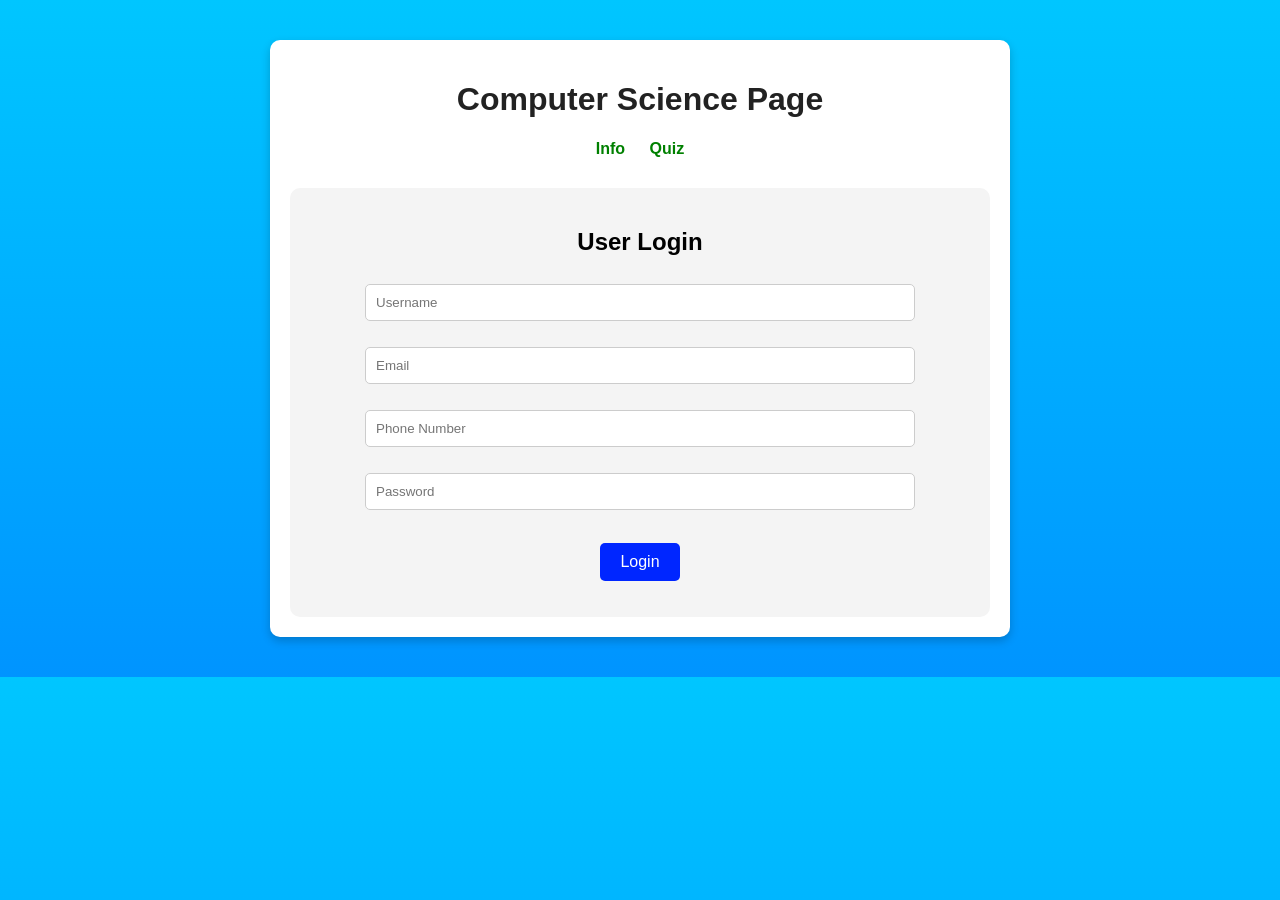
<file: index.html>
<!DOCTYPE html>
<html lang="en">
<head>
    <meta charset="utf-8" />
    <title>Comp Sci</title>
    <meta name="viewport" content="width=device-width, initial-scale=1.0">
    <link rel="stylesheet" href="style.css" />
</head>

<body>

    <div class="container">

        <header>
            <h1>Computer Science Page</h1>

            <nav>
                <a href="info.html">Info</a>
                <a href="quiz.html">Quiz</a>
            </nav>
        </header>

        <section class="login-box">

            <h2>User Login</h2>

            <input type="text" id="username" placeholder="Username">
            <br><br>

            <input type="email" id="email" placeholder="Email">
            <br><br>

            <input type="tel" id="contact" placeholder="Phone Number">
            <br><br>

            <input type="password" id="password" placeholder="Password">
            <br><br>

            <button onclick="login()">Login</button>

            <p id="login-message"></p>

        </section>

    </div>

    <script src="js/home.js"></script>

</body>
</html>
</file>
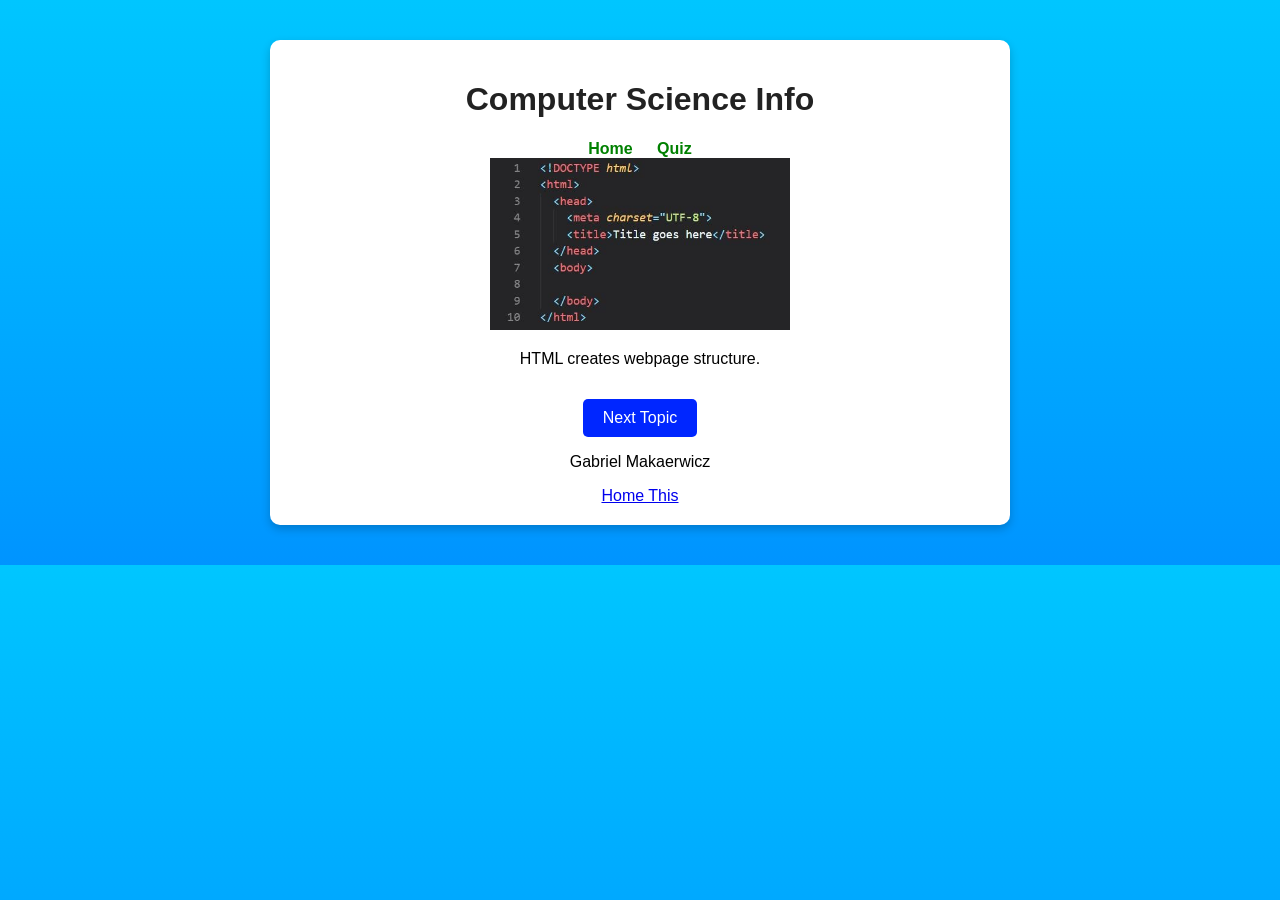
<file: info.html>
<!--Have a bsic home page with title sperated


    o-->

<!DOCTYPE html>
<html lang="en">
<head>
    <meta charset="utf-8" />
    <title>Computer Science</title>
    <meta name="viewport" content="width=device-width, initial-scale=1.0">
    <link rel="stylesheet" href="style.css" />
</head>

<body>

    <div class="container">

        <!-- Header -->
        <header id="main-header">
            <h1>Computer Science Info </h1>

            <!-- If this nav doesn't wokr, pls delete it sometimes just doesn't work -->
            <nav>
                <a href="index.html">Home</a>
                <a href="quiz.html">Quiz</a>
            </nav>
        </header>
        <img id="topicImage" src="" width="300">
    <p id="topicText"></p>

    <button onclick="nextTopic()">Next Topic</button>
      
        <!-- Footer -->
        <footer>
            <p>Gabriel Makaerwicz</p>
            <a href="index.html">Home This</a>
        </footer>

    </div>
    <script src="js/info.js"></script>
</body>
</html>
</file>
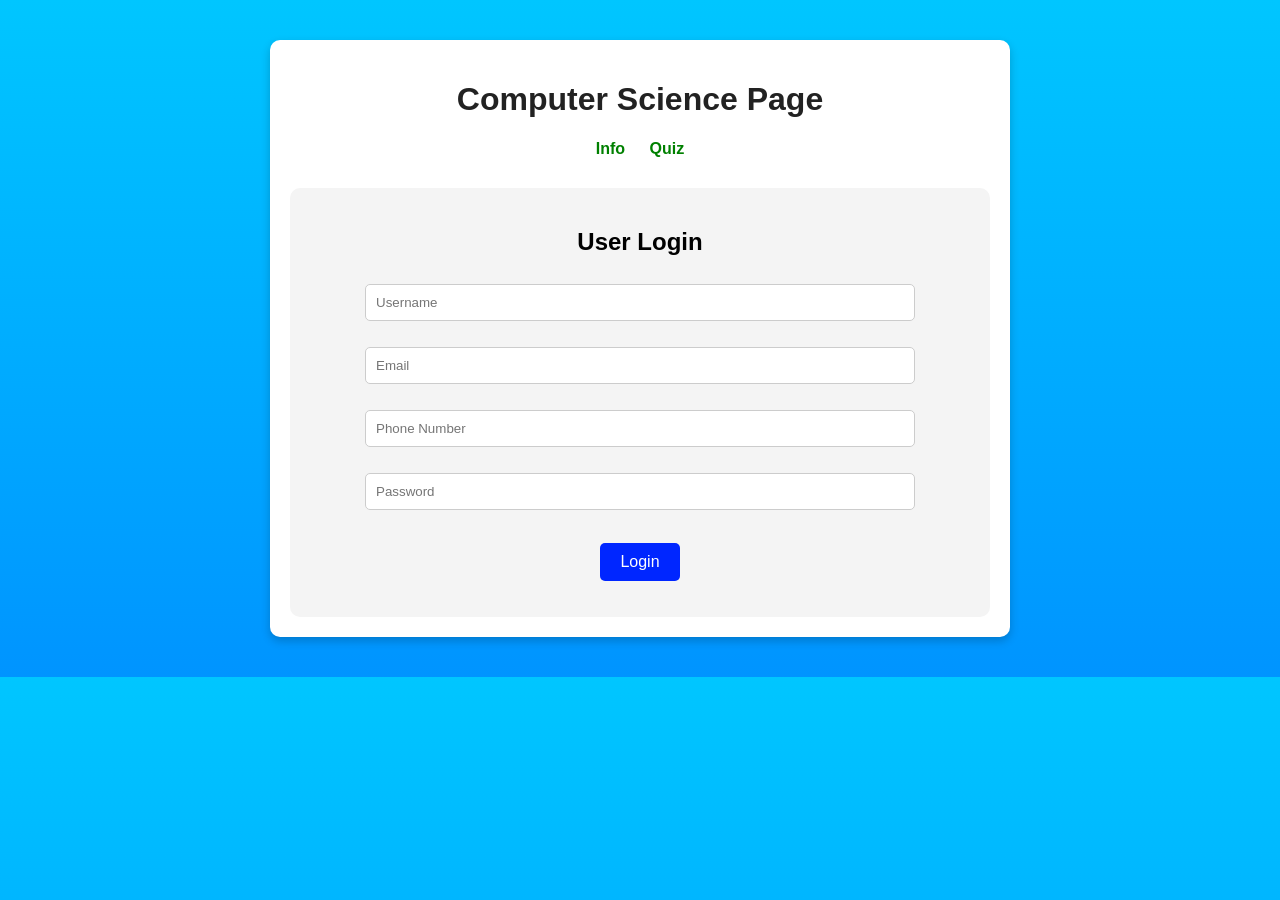
<file: quiz.html>
<!DOCTYPE html>
<html lang="en">
<head>
    <meta charset="utf-8" />
    <title>General Knowledge Quiz</title>
    <meta name="viewport" content="width=device-width, initial-scale=1.0">
    <link rel="stylesheet" href="style.css" />
</head>

<body>
    <!--Title with name-->
    <div class="container">
        <h1>General Knowledge Quiz</h1>
        <div class="name-section">
            <input type="text" id="nameInput" placeholder="Enter your name" />
            <button onclick="displayMessage()">Start Quiz</button>
            <p id="message"></p>

        </div>
        <hr />

        <!-- User Info -->
        <div class="user-info">
            <h2>Welcome <span id="displayUser"></span></h2>
            <p>Email: <span id="displayEmail"></span></p>
            <p>Contact: <span id="displayContact"></span></p>
        </div>




        <hr />
        <!--Questions-->
        <div id="questions-container">
            <div class="question">
                <h2>Question 1</h2>
                <p>What language is commonly used for console applications in Unity?</p>
                <input type="text" id="q1" autocomplete="off"  />
            </div>

            <div class="question">
                <h2>Question 2</h2>
                <p>A program used for making games?</p>
                <input type="text" id="q2" autocomplete="off"  />
            </div>

            <div class="question">
                <h2>Question 3</h2>
                <p>What coding language is shown below?</p>
                <img src="https://nathanielkam.com/wp-content/uploads/2020/05/florian-olivo-4hbJ-eymZ1o-unsplash.jpg" alt="Lion" />
                <input type="text" id="q3" autocomplete="off"  />
            </div>

            <div class="question">
                <h2>Question 4</h2>
                <p>What class is this?</p>
                <input type="text" id="q4" autocomplete="off"  />
            </div>
        </div>


        <!--See more info-->
        <hr />
        <p>See more Information</p>
        <a href="https://en.wikipedia.org/" target="_blank">Visit Wikipedia for Help</a>
        <hr />

        <!--Mark-->

        <button onclick="mark()" class="mark-btn">Mark Quiz</button>
        <button onclick="resetQuiz()">Reset Quiz</button>
        <p id="timer">Time left: 60s</p>
        <p id="bank" style="display:none;"></p>
        <p id="highScore">High Score: 0</p>
        <div id="result"></div>
        <button onclick="logout()">Logout</button>
        <hr />

        <footer>
            <p>Gabriel Makaerwicz</p>
            <a href="index.html">About This</a>
        </footer>

    </div>

    <script src="js/quiz.js"></script>
</body>
</html>
</file>
<file: style.css>
body {
    font-family: Arial, sans-serif;
    background: linear-gradient(in oklab, #00c6ff, #0094ff);
    margin: 0;
}

.container {
    max-width: 700px;
    margin: 40px auto;
    padding: 20px;
    background-color: white;
    border-radius: 10px;
    box-shadow: 0 4px 10px rgba(0,0,0,0.2);
    text-align: center;
}

h1 {
    color: #222;
}

.question {
    margin: 20px 0;
}

    .question img {
        width: 250px;
        border-radius: 8px;
    }


nav a {
    color: green;
    margin: 0 10px;
    text-decoration: none;
    font-weight: bold;
}

    nav a:hover {
        text-decoration: underline;

    }
button {
    margin-top: 15px;
    padding: 10px 20px;
    background-color: #0026ff;
    border: none;
    color: white;
    font-size: 16px;
    border-radius: 5px;
    cursor: pointer;
}

    button:hover {
        background-color: #001bb5;
    }

#questions-container {
    display:none;
}

#result {
    margin-top: 20px;
    font-size: 18px;
    font-weight: bold;
}
.login-box {
    margin-top: 30px;
    padding: 20px;
    background-color: #f4f4f4;
    border-radius: 10px;
}

input[type="password"] {
    padding: 10px;
    width: 80%;
    margin-top: 8px;
    border-radius: 5px;
    border: 1px solid #ccc;
}

input[type="tel"] {
    padding: 10px;
    width: 80%;
    margin-top: 8px;
    border-radius: 5px;
    border: 1px solid #ccc;
}


input[type="text"] {
    padding: 10px;
    width: 80%;
    margin-top: 8px;
    border-radius: 5px;
    border: 1px solid #ccc;
}

input[type="email"] {
    padding: 10px;
    width: 80%;
    margin-top: 8px;
    border-radius: 5px;
    border: 1px solid #ccc;
}
#login-message {
    margin-top: 15px;
    font-weight: bold;
}
</file>
